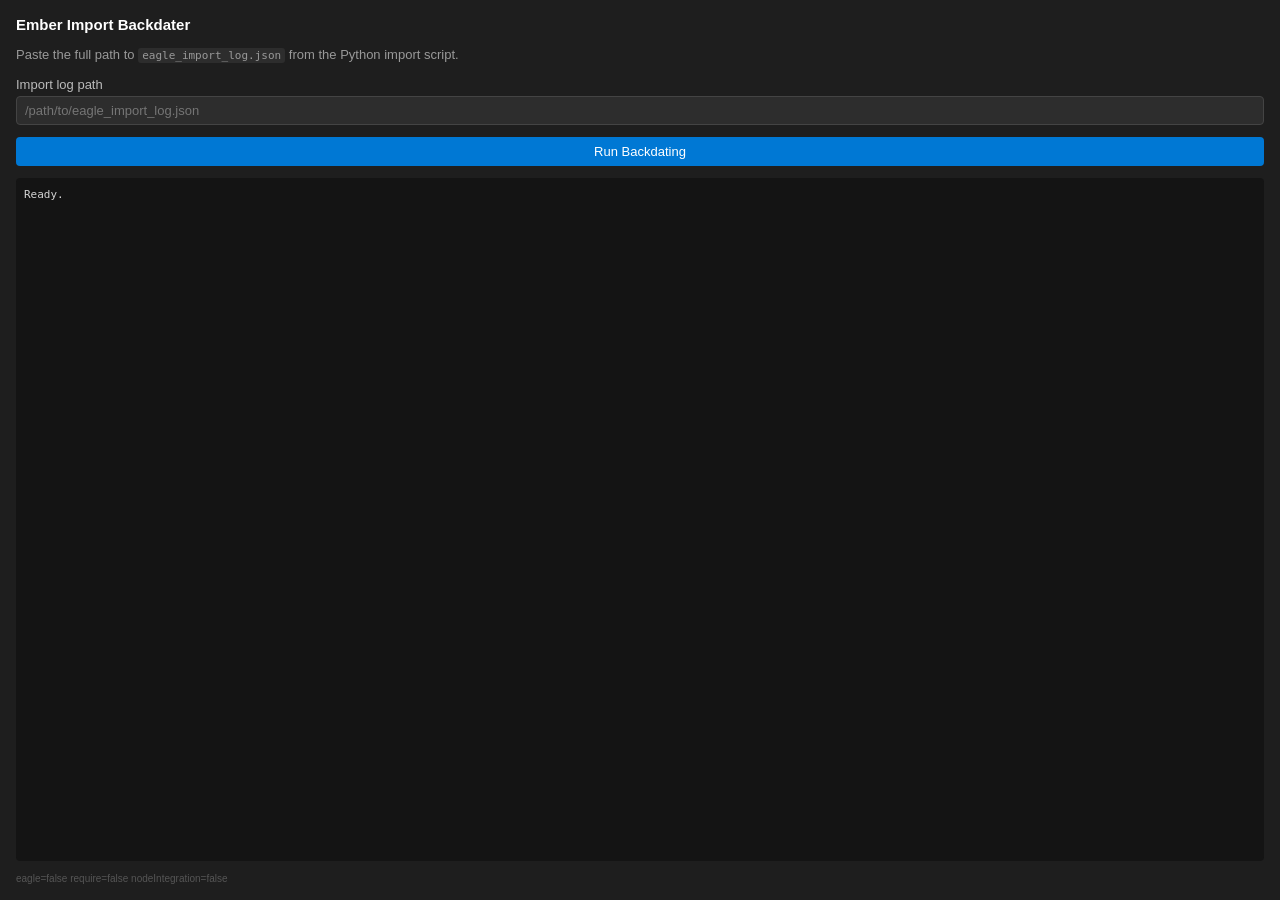
<file: md-ember-to-eagle/eagle-backdate-plugin/index.html>
<!DOCTYPE html>
<html lang="en">
<head>
  <meta charset="UTF-8">
  <title>Ember Import Backdater</title>
  <style>
    * { box-sizing: border-box; margin: 0; padding: 0; }
    body {
      font-family: -apple-system, BlinkMacSystemFont, "Segoe UI", sans-serif;
      font-size: 13px;
      background: #1e1e1e;
      color: #d4d4d4;
      padding: 16px;
      height: 100vh;
      display: flex;
      flex-direction: column;
      gap: 12px;
    }
    h2 { font-size: 15px; font-weight: 600; color: #fff; }
    p { line-height: 1.5; color: #999; }
    code { background: #2d2d2d; padding: 1px 4px; border-radius: 3px; font-size: 11px; }
    label { display: block; margin-bottom: 4px; color: #bbb; }
    input[type="text"] {
      width: 100%;
      padding: 6px 8px;
      background: #2d2d2d;
      border: 1px solid #444;
      border-radius: 4px;
      color: #d4d4d4;
      font-size: 13px;
    }
    input[type="text"]:focus { outline: none; border-color: #666; }
    button {
      padding: 7px 16px;
      border: none;
      border-radius: 4px;
      font-size: 13px;
      cursor: pointer;
      background: #0078d4;
      color: #fff;
    }
    button:disabled { background: #444; color: #777; cursor: default; }
    #log {
      flex: 1;
      overflow-y: auto;
      background: #141414;
      border-radius: 4px;
      padding: 8px;
      font-family: "SF Mono", Menlo, monospace;
      font-size: 11px;
      line-height: 1.6;
      white-space: pre-wrap;
    }
    .ok  { color: #6a9955; }
    .err { color: #f44747; }
    .inf { color: #569cd6; }
    #env { font-size: 10px; color: #555; margin-top: auto; }
  </style>
</head>
<body>
  <h2>Ember Import Backdater</h2>
  <p>Paste the full path to <code>eagle_import_log.json</code> from the Python import script.</p>

  <div>
    <label for="logPath">Import log path</label>
    <input type="text" id="logPath" placeholder="/path/to/eagle_import_log.json" />
  </div>

  <button id="runBtn" onclick="run()">Run Backdating</button>

  <div id="log">Ready.</div>
  <div id="env"></div>

  <script>
    // Show environment info so we can debug if needed
    const envDiv = document.getElementById('env');
    try {
      const hasEagle = typeof eagle !== 'undefined';
      const hasRequire = typeof require !== 'undefined';
      envDiv.textContent = `eagle=${hasEagle} require=${hasRequire} nodeIntegration=${hasRequire}`;
    } catch(e) {
      envDiv.textContent = 'env check failed: ' + e.message;
    }

    const logEl = document.getElementById('log');
    const btn   = document.getElementById('runBtn');

    function append(text, cls) {
      const span = document.createElement('span');
      if (cls) span.className = cls;
      span.textContent = text + '\n';
      logEl.appendChild(span);
      logEl.scrollTop = logEl.scrollHeight;
    }

    function readLogFile(path) {
      // Try Node fs first (available when Eagle enables nodeIntegration)
      try {
        const fs = require('fs');
        return fs.readFileSync(path, 'utf8');
      } catch (e1) {
        // Fall back to eagle.extraModule if available
        try {
          return eagle.extraModule.fs.readFileSync(path, 'utf8');
        } catch (e2) {
          throw new Error(`Cannot read file — Node fs: ${e1.message} | eagle.extraModule: ${e2.message}`);
        }
      }
    }

    async function run() {
      const logPath = document.getElementById('logPath').value.trim();
      if (!logPath) { append('Please enter a log file path.', 'err'); return; }

      btn.disabled = true;
      logEl.textContent = '';

      let entries;
      try {
        const raw = readLogFile(logPath);
        entries = JSON.parse(raw);
      } catch (e) {
        append('Failed to read log file: ' + e.message, 'err');
        btn.disabled = false;
        return;
      }

      append(`Loaded ${entries.length} entries from log.`, 'inf');

      let ok = 0, fail = 0, skip = 0;

      for (const entry of entries) {
        if (!entry.eagle_id) {
          append(`  skip  ${entry.name} — no Eagle ID`, 'err');
          skip++; continue;
        }
        if (!entry.snap_date_ms) {
          append(`  skip  ${entry.name} — no timestamp`, 'err');
          skip++; continue;
        }
        try {
          const item = await eagle.item.getById(entry.eagle_id);
          if (!item) {
            append(`  miss  ${entry.name} (${entry.eagle_id}) — not found`, 'err');
            fail++; continue;
          }
          item.importedAt = entry.snap_date_ms;
          await item.save();
          append(`  ok    ${entry.name} → ${new Date(entry.snap_date_ms).toISOString()}`, 'ok');
          ok++;
        } catch (e) {
          append(`  fail  ${entry.name}: ${e.message}`, 'err');
          fail++;
        }
      }

      append(`\nDone. ${ok} backdated, ${fail} failed, ${skip} skipped.`, 'inf');
      btn.disabled = false;
    }
  </script>
</body>
</html>
</file>
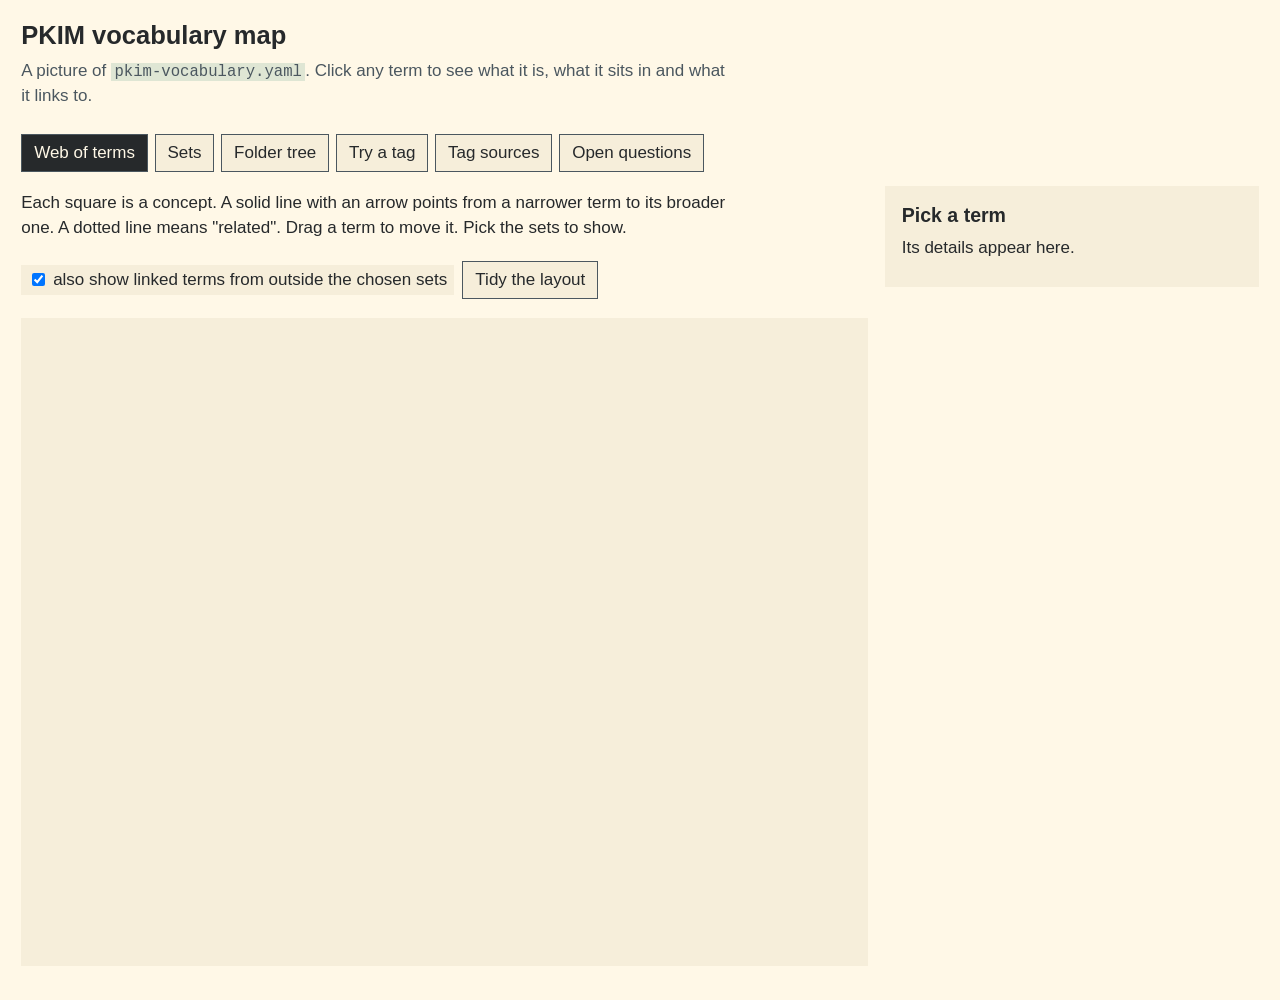
<file: md-pkim-schema/vocabulary-map.template.html>
<!DOCTYPE html>
<html lang="en-GB">
<head>
<meta charset="utf-8">
<meta name="viewport" content="width=device-width, initial-scale=1">
<title>PKIM vocabulary map</title>
<!--
  PKIM vocabulary map. One file, no build tools, works offline.
  The data is a copy of pkim-vocabulary.yaml, embedded below as JSON.
  To refresh it after editing the YAML, run:
    python3 md-tools-pkim/md-pkim-schema/build_vocabulary_map.py
  Do not edit the data block by hand: edit the YAML.
-->
<style>
:root{
  --ground:#FFF8E7; --panel:#F6EEDA; --ink:#26292B; --ink2:#4B575F; --rule:#DCCEB3; --accent:#bd463b; --sage:#DFE6D4;
  --g1:#bd463b; --g2:#0f8f7f; --g3:#a87c00; --g4:#2b6cb0; --g5:#7a8a00;
}
@media (prefers-color-scheme: dark){
  :root{ --ground:#2b2d2e; --panel:#343738; --ink:#E9E1CF; --ink2:#B9B3A4; --rule:#4B575F; --accent:#cf5f54; --sage:#3b4239;
    --g1:#cf5f54; --g2:#17a08d; --g3:#b38f10; --g4:#5489cc; --g5:#8c9e30; }
}
*{box-sizing:border-box}
html{font-size:17px}
body{margin:0;background:var(--ground);color:var(--ink);font-family:Karla,"Helvetica Neue",Helvetica,Arial,sans-serif;line-height:1.45}
header{padding:1rem 1.25rem .5rem}
h1{font-size:1.5rem;margin:0 0 .15rem}
h2{font-size:1.15rem;margin:1.2rem 0 .4rem}
h3{font-size:1rem;margin:.9rem 0 .3rem}
p{margin:.3rem 0 .6rem;max-width:42rem}
.sub{color:var(--ink2)}
nav{display:flex;gap:.4rem;flex-wrap:wrap;padding:.4rem 1.25rem .8rem}
button{font:inherit;color:var(--ink);background:var(--panel);border:1px solid var(--ink2);padding:.35rem .7rem;cursor:pointer;border-radius:0}
button[aria-pressed="true"],button.on{background:var(--ink);color:var(--ground)}
button:focus-visible,input:focus-visible,select:focus-visible{outline:3px solid var(--accent);outline-offset:2px}
main{display:grid;grid-template-columns:minmax(0,1fr) 22rem;gap:1rem;padding:0 1.25rem 2rem}
@media (max-width:60rem){main{grid-template-columns:1fr}}
#detail{background:var(--panel);padding:.9rem 1rem;align-self:start;position:sticky;top:.5rem;max-height:calc(100vh - 1rem);overflow:auto}
#detail h2{margin-top:0}
dl{margin:0}
dt{font-weight:700;margin-top:.55rem}
dd{margin:0}
.view{display:none}
.view.on{display:block}
.controls{display:flex;flex-wrap:wrap;gap:.35rem .5rem;align-items:center;margin:.2rem 0 .6rem}
label.chk{display:inline-flex;gap:.3rem;align-items:center;padding:.15rem .4rem;background:var(--panel)}
svg{width:100%;height:72vh;min-height:30rem;background:var(--panel);display:block;touch-action:none}
svg text{font-size:15px;fill:var(--ink);cursor:pointer;user-select:none}
svg .edge{stroke:var(--ink2);stroke-width:1.5;fill:none}
svg .edge.rel{stroke-dasharray:4 5;opacity:.75}
svg .node.sel text{font-weight:700;text-decoration:underline}
svg .dim{opacity:.4}
.sw{display:inline-block;width:.8rem;height:.8rem;vertical-align:-.05rem;margin-right:.35rem;border:2px solid currentColor}
.legend{display:flex;flex-wrap:wrap;gap:.3rem 1.1rem;margin:.5rem 0}
.legend span{white-space:nowrap}
.sets{display:grid;grid-template-columns:repeat(auto-fill,minmax(17rem,1fr));gap:1rem}
.set{background:var(--panel);padding:.7rem .8rem}
.set h3{margin-top:0}
.chips{display:flex;flex-wrap:wrap;gap:.3rem}
.chip{padding:.15rem .45rem;background:var(--ground);border:1px solid var(--rule);border-left-width:.5rem}
.chip.proposed{border-style:dashed;border-left-style:solid}
.chip.sel{outline:3px solid var(--accent)}
input[type=text],select{font:inherit;color:var(--ink);background:var(--ground);border:1px solid var(--ink2);padding:.35rem .5rem;border-radius:0}
input[type=text]{width:16rem;max-width:100%}
table{border-collapse:collapse;width:100%;margin:.4rem 0 1rem}
th,td{text-align:left;vertical-align:top;padding:.35rem .6rem .35rem 0;border-bottom:1px solid var(--rule)}
a{color:var(--accent)}
code{font-family:ui-monospace,Menlo,Consolas,monospace;font-size:.92em;background:var(--sage);padding:0 .2rem}
.yes{font-weight:700}
.no{font-weight:700;color:var(--accent)}
#result{background:var(--panel);padding:.8rem 1rem;max-width:46rem}
.tree ul{list-style:none;margin:0;padding-left:1.2rem;border-left:1px solid var(--rule)}
.tree>ul{padding-left:0;border-left:0}
.tree li{margin:.12rem 0}
</style>
</head>
<body>
<header>
  <h1>PKIM vocabulary map</h1>
  <p class="sub">A picture of <code>pkim-vocabulary.yaml</code>. Click any term to see what it is, what it sits in and what it links to. <span id="stamp"></span></p>
</header>
<nav id="tabs">
  <button data-view="web" aria-pressed="true">Web of terms</button>
  <button data-view="sets" aria-pressed="false">Sets</button>
  <button data-view="tree" aria-pressed="false">Folder tree</button>
  <button data-view="try" aria-pressed="false">Try a tag</button>
  <button data-view="sources" aria-pressed="false">Tag sources</button>
  <button data-view="open" aria-pressed="false">Open questions</button>
</nav>
<main>
<div>
  <section class="view on" id="v-web">
    <p>Each square is a concept. A solid line with an arrow points from a narrower term to its broader one. A dotted line means "related". Drag a term to move it. Pick the sets to show.</p>
    <div class="controls" id="webSchemes"></div>
    <div class="controls">
      <label class="chk"><input type="checkbox" id="neigh" checked> also show linked terms from outside the chosen sets</label>
      <button id="relayout">Tidy the layout</button>
    </div>
    <div class="legend" id="legend"></div>
    <svg id="svg" role="img" aria-label="Network of vocabulary concepts. The Sets tab shows the same terms as lists."><defs><marker id="arr" viewBox="0 0 10 10" refX="9" refY="5" markerWidth="7" markerHeight="7" orient="auto-start-reverse"><path d="M0 0L10 5L0 10z" fill="context-stroke"/></marker></defs><g id="edges"></g><g id="nodes"></g></svg>
  </section>
  <section class="view" id="v-sets">
    <p>Each box is a set (a scheme). A term can sit in more than one: those show a number. A dashed outline means "proposed, needs your yes".</p>
    <div class="controls"><input type="text" id="filter" placeholder="Filter terms" aria-label="Filter terms"></div>
    <div class="legend" id="legend2"></div>
    <div class="sets" id="sets"></div>
  </section>
  <section class="view" id="v-tree">
    <p>The topic tree from <code>books.txt</code>. One home per item: a file lives in one of these folders, and everything else it is about goes in tags.</p>
    <div class="tree" id="tree"></div>
  </section>
  <section class="view" id="v-try">
    <p>Type a tag and say where it came from. This shows how a tool would read it, using the rules in the vocabulary file.</p>
    <div class="controls">
      <label>Tag <input type="text" id="tagIn" value="troiscrayons"></label>
      <label>from <select id="srcIn"></select></label>
    </div>
    <div class="controls" id="examples"></div>
    <div id="result" aria-live="polite"></div>
  </section>
  <section class="view" id="v-sources">
    <h2>Whose words are these?</h2>
    <p>Tags are filed by where they came from and never merged. Only <code>mine</code> is shown as tags in other systems.</p>
    <div id="srcTable"></div>
    <h2>Entities</h2>
    <p>Real people, places and projects. Written with a prefix. Not concepts.</p>
    <div id="entTable"></div>
    <h2>Mappings</h2>
    <p>How to read a tag from another source without rewriting it. Only "exact" and "close" count as a match.</p>
    <div id="mapTable"></div>
    <h2>Identifier schemes</h2>
    <div id="idTable"></div>
  </section>
  <section class="view" id="v-open">
    <h2>Things waiting for your decision</h2>
    <p>Every note in the vocabulary file that starts with OPEN, every proposed concept, and every tag left unmapped on purpose.</p>
    <div id="openList"></div>
  </section>
</div>
<aside id="detail" aria-live="polite"><h2>Pick a term</h2><p>Its details appear here.</p></aside>
</main>
<script id="vocab-data" type="application/json">
/*VOCAB_JSON*/
</script>
<script>
"use strict";
const D = JSON.parse(document.getElementById("vocab-data").textContent);
const $ = (s) => document.querySelector(s);
const esc = (s) => String(s == null ? "" : s).replace(/[&<>"]/g, (c) => ({"&":"&amp;","<":"&lt;",">":"&gt;","\"":"&quot;"}[c]));
const GROUPS = [
  ["Formal quality", ["formal"]],
  ["Making", ["technique", "approach"]],
  ["Materials", ["material"]],
  ["Subjects and work types", ["anatomy", "subject", "genre", "work-type"]],
  ["Filing and teaching", ["topic", "theme", "pedagogy", "workflow"]]
];
const groupOf = (kind) => { const i = GROUPS.findIndex((g) => g[1].includes(kind)); return i < 0 ? 4 : i; };
const colour = (c) => "var(--g" + (groupOf(c.kind) + 1) + ")";
const C = {}; D.concepts.forEach((c) => { C[c.id] = c; });
const label = (c) => c.label || c.id;
const canon = (t) => String(t).trim().toLowerCase().replace(/[\s_]+/g, "-");
const ALIAS = {};
D.concepts.forEach((c) => { ALIAS[c.id] = c.id; (c.aliases || []).forEach((a) => { ALIAS[String(a).toLowerCase()] = c.id; ALIAS[canon(a)] = c.id; }); });
const narrower = {}; const relatedBoth = {};
D.concepts.forEach((c) => {
  (c.broader || []).forEach((b) => { (narrower[b] = narrower[b] || []).push(c.id); });
  (c.related || []).forEach((r) => { (relatedBoth[c.id] = relatedBoth[c.id] || new Set()).add(r); (relatedBoth[r] = relatedBoth[r] || new Set()).add(c.id); });
});
const kindLabel = {}; D.kinds.forEach((k) => { kindLabel[k.id] = k.label; });
const schemeById = {}; D.schemes.forEach((s) => { schemeById[s.id] = s; });
const srcById = {}; D.tag_sources.forEach((s) => { srcById[s.id] = s; });
let selected = null;
$("#stamp").textContent = "Data: " + D.schema + ", updated " + D.updated + ". " + D.concepts.length + " concepts.";

/* ---------- tabs ---------- */
document.querySelectorAll("#tabs button").forEach((b) => b.addEventListener("click", () => {
  document.querySelectorAll("#tabs button").forEach((x) => x.setAttribute("aria-pressed", x === b ? "true" : "false"));
  document.querySelectorAll(".view").forEach((v) => v.classList.toggle("on", v.id === "v-" + b.dataset.view));
}));
const legendHtml = GROUPS.map((g, i) => `<span><span class="sw" style="color:var(--g${i + 1});background:var(--g${i + 1})"></span>${esc(g[0])}</span>`).join("") +
  `<span><span class="sw" style="color:var(--ink2);background:transparent"></span>hollow or dashed = proposed</span>`;
$("#legend").innerHTML = legendHtml; $("#legend2").innerHTML = legendHtml;

/* ---------- detail panel ---------- */
const cbtn = (id) => C[id] ? `<button data-c="${esc(id)}">${esc(label(C[id]))}</button>` : `<code>${esc(id)}</code>`;
const renders = (tag) => [["Record", tag], ["Eagle", tag], ["Pinboard", tag], ["Obsidian", tag.replace(":", "/")], ["Are.na", "block metadata tags: " + tag]];
function lookedUp(c, key) { return !(key in c) ? "not looked up yet" : (c[key] === null ? "looked up: none" : c[key]); }
function showConcept(id) {
  const c = C[id]; if (!c) return; selected = id;
  const rel = [...(relatedBoth[id] || [])];
  const maps = D.mappings.filter((m) => m.to === id);
  let h = `<h2><span class="sw" style="color:${colour(c)};background:${c.status === "proposed" ? "transparent" : colour(c)}"></span>${esc(label(c))}</h2>`;
  h += `<p class="sub">${esc(kindLabel[c.kind] || c.kind)}${c.category ? " (" + esc(c.category) + ")" : ""} · ${esc(GROUPS[groupOf(c.kind)][0])} · <strong>${esc(c.status)}</strong></p><dl>`;
  if (c.definition) h += `<dt>Meaning</dt><dd>${esc(c.definition)}</dd>`;
  if (c.note) h += `<dt>Note</dt><dd>${esc(c.note)}</dd>`;
  h += `<dt>Id (what you type)</dt><dd><code>${esc(c.id)}</code></dd>`;
  if (c.path) h += `<dt>Folder</dt><dd><code>${esc(c.path)}</code></dd>`;
  if (c.aliases) h += `<dt>Also answers to</dt><dd>${c.aliases.map((a) => `<code>${esc(a)}</code>`).join(" ")}</dd>`;
  if (c.schemes) h += `<dt>In sets</dt><dd>${c.schemes.map((s) => esc((schemeById[s] || {}).label || s)).join(", ")}</dd>`;
  if (c.broader) h += `<dt>Broader</dt><dd class="chips">${c.broader.map(cbtn).join("")}</dd>`;
  if (narrower[id]) h += `<dt>Narrower</dt><dd class="chips">${narrower[id].map(cbtn).join("")}</dd>`;
  if (rel.length) h += `<dt>Related</dt><dd class="chips">${rel.map(cbtn).join("")}</dd>`;
  if (maps.length) h += `<dt>Other people's tags read as this</dt><dd>${maps.map((m) => `<code>${esc(m.tag)}</code> from ${esc(m.source)} (${esc(m.relation)})`).join("<br>")}</dd>`;
  h += `<dt>Getty AAT</dt><dd>${c.aat ? `<a href="http://vocab.getty.edu/aat/${esc(c.aat)}">${esc(c.aat)}</a> ${esc(c.aat_label || "")}<br><span class="sub">checked by: ${esc(c.aat_check || "not stated")}</span>` : esc(lookedUp(c, "aat"))}${c.aat_note ? `<br><span class="sub">${esc(c.aat_note)}</span>` : ""}</dd><dt>Wikidata</dt><dd>${c.wikidata ? `<a href="https://www.wikidata.org/wiki/${esc(c.wikidata)}">${esc(c.wikidata)}</a>` : esc(lookedUp(c, "wikidata"))}</dd>`;
  if (c.schema_org) h += `<dt>schema.org type</dt><dd>${esc(c.schema_org)}</dd>`;
  h += `<dt>Came from</dt><dd>${esc(c.origin)}</dd></dl>`;
  $("#detail").innerHTML = h;
  document.querySelectorAll(".chip").forEach((el) => el.classList.toggle("sel", el.dataset.c === id));
  paintSelection();
}
document.addEventListener("click", (e) => { const t = e.target.closest("[data-c]"); if (t) showConcept(t.dataset.c); });

/* ---------- web view ---------- */
const W = 1200, H = 800; const svg = $("#svg"); svg.setAttribute("viewBox", `0 0 ${W} ${H}`);
const pos = {}; let vis = []; let edges = [];
const chosen = new Set(["elements-of-art", "principles-of-design"]);
$("#webSchemes").innerHTML = D.schemes.map((s) => `<label class="chk"><input type="checkbox" data-s="${esc(s.id)}" ${chosen.has(s.id) ? "checked" : ""}> ${esc(s.label)}</label>`).join("") +
  `<label class="chk"><input type="checkbox" data-s="__none"> Not in any set</label>`;
$("#webSchemes").addEventListener("change", (e) => { const s = e.target.dataset.s; if (!s) return; e.target.checked ? chosen.add(s) : chosen.delete(s); buildWeb(true); });
$("#neigh").addEventListener("change", () => buildWeb(true));
$("#relayout").addEventListener("click", () => { vis.forEach((id) => { delete pos[id]; }); buildWeb(true); });
function inChosen(c) { return (c.schemes || []).some((s) => chosen.has(s)) || (!c.schemes && chosen.has("__none")); }
function buildWeb(sim) {
  const core = D.concepts.filter(inChosen).map((c) => c.id); const set = new Set(core);
  if ($("#neigh").checked) core.forEach((id) => { (C[id].broader || []).forEach((b) => set.add(b)); (narrower[id] || []).forEach((n) => set.add(n)); (relatedBoth[id] || []).forEach((r) => set.add(r)); });
  vis = [...set].filter((id) => C[id]); edges = []; const seen = new Set();
  vis.forEach((id) => {
    (C[id].broader || []).forEach((b) => { if (set.has(b)) edges.push([id, b, "b"]); });
    (relatedBoth[id] || []).forEach((r) => { const k = [id, r].sort().join("|"); if (set.has(r) && !seen.has(k)) { seen.add(k); edges.push([id, r, "r"]); } });
  });
  vis.forEach((id, i) => { if (!pos[id]) { const a = i * 2.399963, r = 40 + 18 * Math.sqrt(i); pos[id] = {x: W / 2 + r * Math.cos(a), y: H / 2 + r * Math.sin(a) * 0.7}; } });
  if (sim) simulate(400);
  draw();
}
function simulate(steps) {
  const n = vis.length; if (!n) return; const k = Math.max(42, Math.min(120, Math.sqrt(W * H / n) * 0.62));
  for (let it = 0; it < steps; it++) {
    const t = 40 * (1 - it / steps) + 1; const f = {}; vis.forEach((id) => { f[id] = {x: 0, y: 0}; });
    for (let i = 0; i < n; i++) for (let j = i + 1; j < n; j++) {
      const a = pos[vis[i]], b = pos[vis[j]]; let dx = (a.x - b.x) * 0.55, dy = a.y - b.y; let d = Math.sqrt(dx * dx + dy * dy) || 0.01; if (d > 3.5 * k) continue; const r = k * k / d;
      f[vis[i]].x += dx / d * r; f[vis[i]].y += dy / d * r; f[vis[j]].x -= dx / d * r; f[vis[j]].y -= dy / d * r;
    }
    edges.forEach(([s, o, ty]) => { const a = pos[s], b = pos[o]; const dx = a.x - b.x, dy = a.y - b.y; const d = Math.sqrt(dx * dx + dy * dy) || 0.01; const r = d * d / (k * 1.6) * (ty === "b" ? 1 : 0.5);
      f[s].x -= dx / d * r; f[s].y -= dy / d * r; f[o].x += dx / d * r; f[o].y += dy / d * r; });
    vis.forEach((id) => { const p = pos[id]; if (p.pin) return; f[id].x += (W / 2 - 70 - p.x) * 0.1; f[id].y += (H / 2 - p.y) * 0.16;
      const m = Math.sqrt(f[id].x * f[id].x + f[id].y * f[id].y) || 0.01; p.x += f[id].x / m * Math.min(m, t); p.y += f[id].y / m * Math.min(m, t);
      p.x = Math.max(20, Math.min(W - 170, p.x)); p.y = Math.max(20, Math.min(H - 20, p.y)); });
  }
}
function draw() {
  $("#edges").innerHTML = edges.map(([s, o, ty], i) => `<line class="edge ${ty === "r" ? "rel" : ""}" data-e="${i}" ${ty === "b" ? "marker-end=\"url(#arr)\"" : ""}/>`).join("");
  $("#nodes").innerHTML = vis.map((id) => { const c = C[id]; const col = colour(c);
    return `<g class="node" data-n="${esc(id)}"><rect x="-7" y="-7" width="14" height="14" stroke="${col}" stroke-width="3" fill="${c.status === "proposed" ? "var(--panel)" : col}"/><text x="13" y="5" data-c="${esc(id)}">${esc(label(c))}</text><title>${esc(label(c))}: ${esc(kindLabel[c.kind] || c.kind)}</title></g>`; }).join("");
  place(); paintSelection();
}
function place() {
  document.querySelectorAll("#nodes .node").forEach((g) => { const p = pos[g.dataset.n]; g.setAttribute("transform", `translate(${p.x.toFixed(1)},${p.y.toFixed(1)})`); });
  document.querySelectorAll("#edges line").forEach((l) => { const [s, o] = edges[+l.dataset.e]; const a = pos[s], b = pos[o]; const dx = b.x - a.x, dy = b.y - a.y, d = Math.sqrt(dx * dx + dy * dy) || 1;
    l.setAttribute("x1", a.x + dx / d * 10); l.setAttribute("y1", a.y + dy / d * 10); l.setAttribute("x2", b.x - dx / d * 12); l.setAttribute("y2", b.y - dy / d * 12); });
}
function paintSelection() {
  const near = new Set(); if (selected) { near.add(selected); edges.forEach(([s, o]) => { if (s === selected) near.add(o); if (o === selected) near.add(s); }); }
  const on = selected && vis.includes(selected);
  document.querySelectorAll("#nodes .node").forEach((g) => { g.classList.toggle("sel", g.dataset.n === selected); g.classList.toggle("dim", !!on && !near.has(g.dataset.n)); });
  document.querySelectorAll("#edges line").forEach((l) => { const [s, o] = edges[+l.dataset.e]; l.classList.toggle("dim", !!on && s !== selected && o !== selected); });
}
let drag = null;
function svgPoint(e) { const r = svg.getBoundingClientRect(); const sc = Math.min(r.width / W, r.height / H); const ox = (r.width - W * sc) / 2, oy = (r.height - H * sc) / 2; return {x: (e.clientX - r.left - ox) / sc, y: (e.clientY - r.top - oy) / sc}; }
svg.addEventListener("pointerdown", (e) => { const g = e.target.closest(".node"); if (!g) return; drag = g.dataset.n; svg.setPointerCapture(e.pointerId); });
svg.addEventListener("pointermove", (e) => { if (!drag) return; const p = svgPoint(e); pos[drag].x = p.x; pos[drag].y = p.y; pos[drag].pin = true; place(); });
svg.addEventListener("pointerup", () => { if (drag) showConcept(drag); drag = null; });

/* ---------- sets view ---------- */
function chip(c) { return `<button class="chip ${c.status === "proposed" ? "proposed" : ""}" data-c="${esc(c.id)}" style="border-left-color:${colour(c)}">${esc(label(c))}${(c.schemes || []).length > 1 ? " ×" + c.schemes.length : ""}</button>`; }
function buildSets() {
  const q = canon($("#filter").value || ""); const hit = (c) => !q || canon(label(c)).includes(q) || c.id.includes(q) || (c.aliases || []).some((a) => canon(a).includes(q));
  let h = "";
  D.schemes.forEach((s) => { if (s.id === "topics") return; const m = D.concepts.filter((c) => (c.schemes || []).includes(s.id) && hit(c)); if (!m.length && q) return;
    h += `<div class="set"><h3>${esc(s.label)} (${m.length})</h3><p class="sub">${s.strict ? "Closed list." : "Open list."}${s.applies_to ? " For " + esc(s.applies_to.join(", ")) + " notes only." : ""} ${esc(s.note || "")}</p><div class="chips">${m.map(chip).join("")}</div></div>`; });
  const loose = D.concepts.filter((c) => !c.schemes && hit(c)); const byKind = {};
  loose.forEach((c) => { (byKind[c.kind] = byKind[c.kind] || []).push(c); });
  Object.keys(byKind).forEach((k) => { h += `<div class="set"><h3>No set: ${esc(kindLabel[k] || k)} (${byKind[k].length})</h3><p class="sub">Concepts that are not in a named set.</p><div class="chips">${byKind[k].map(chip).join("")}</div></div>`; });
  $("#sets").innerHTML = h;
}
$("#filter").addEventListener("input", buildSets);

/* ---------- tree view ---------- */
function buildTree() {
  const t = D.concepts.filter((c) => (c.schemes || []).includes("topics")); const kids = {}; const roots = [];
  t.forEach((c) => { if (c.broader && c.broader.length) (kids[c.broader[0]] = kids[c.broader[0]] || []).push(c); else roots.push(c); });
  const ul = (list) => "<ul>" + list.map((c) => `<li><button class="chip" data-c="${esc(c.id)}" style="border-left-color:${colour(c)}">${esc(label(c))}</button>${kids[c.id] ? ul(kids[c.id]) : ""}</li>`).join("") + "</ul>";
  $("#tree").innerHTML = ul(roots);
}

/* ---------- try a tag ---------- */
$("#srcIn").innerHTML = D.tag_sources.map((s) => `<option value="${esc(s.id)}">${esc(s.id)}: ${esc(s.label)}</option>`).join("");
const EX = [["troiscrayons", "eagle"], ["Coloured Pencil", "mine"], ["llm", "pinboard"], ["generative", "pinboard"], ["paint-markmaking", "eagle"], ["artist:schiele", "eagle"], ["kennedyspacecenter", "flickr"], ["IFTTT", "pinboard"], ["class:primavera", "mine"], ["tbwp", "eagle"]];
$("#examples").innerHTML = "Try: " + EX.map((e) => `<button data-ex="${esc(e[0])}|${esc(e[1])}">${esc(e[0])} (${esc(e[1])})</button>`).join("");
$("#examples").addEventListener("click", (e) => { const b = e.target.closest("[data-ex]"); if (!b) return; const [t, s] = b.dataset.ex.split("|"); $("#tagIn").value = t; $("#srcIn").value = s; tryTag(); });
function entityOf(tag) {
  const t = tag.trim(); if (t.startsWith("@")) return {prefix: "person or org", value: canon(t.slice(1)), note: "The @ shorthand. A tool must ask whether this is a person or an organisation."};
  const i = t.indexOf(":"); if (i < 1 || t.includes("=")) return null; const p = t.slice(0, i).toLowerCase() + ":";
  const ep = D.entity_prefixes.find((x) => x.id + ":" === p || (x.accepts || []).includes(p)); return ep ? {prefix: ep.id, value: canon(t.slice(i + 1)), label: ep.label, alias: ep.id + ":" !== p ? p : null} : null;
}
function tryTag() {
  const raw = $("#tagIn").value; const sid = $("#srcIn").value; const src = srcById[sid]; if (!raw.trim()) { $("#result").innerHTML = ""; return; }
  let h = `<h3>${esc(raw)} <span class="sub">from ${esc(sid)}</span></h3>`;
  h += `<p>Whose words: <strong>${esc(src.author)}</strong>. Trust: ${esc(src.trust)}. Stored in <code>tag_sets.${esc(sid)}</code> ${src.form === "canonical" ? "in canonical form" : "exactly as given"}.</p>`;
  const m = D.mappings.find((x) => x.source === sid && x.tag === raw.trim());
  const um = (D.unmapped || []).find((x) => x.source === sid && x.tag === raw.trim());
  const ent = entityOf(raw); let target = null; let counts = false;
  if (m) { counts = m.relation === "exact" || m.relation === "close"; target = m.to;
    h += `<p>A mapping exists: read as <strong>${C[m.to] ? cbtn(m.to) : "<code>" + esc(m.to) + "</code>"}</strong>, relation <strong>${esc(m.relation)}</strong>. ${counts ? "<span class=\"yes\">This counts as a match.</span>" : "<span class=\"no\">This does not count as a match.</span> The concept is only " + esc(m.relation) + "."}${m.note ? " Note: " + esc(m.note) + "." : ""}</p>`;
  } else if (um) { h += `<p><span class="no">Left unmapped on purpose.</span> ${esc(um.note)}.</p>`;
  } else if (ent) { target = ent.prefix + ":" + ent.value; counts = src.author === "me";
    h += `<p>This is an <strong>entity</strong>, not a concept: ${esc(ent.label || ent.prefix)}. Canonical form <code>${esc(target)}</code>.${ent.alias ? " <code>" + esc(ent.alias) + "</code> is accepted and rewritten." : ""}${ent.note ? " " + esc(ent.note) : ""}</p>`;
  } else if (src.author === "me") { const id = ALIAS[raw.trim().toLowerCase()] || ALIAS[canon(raw)];
    if (id) { target = id; counts = true; h += `<p><span class="yes">Matches the concept ${cbtn(id)}</span>${id !== canon(raw) ? " through an alias" : ""}. Canonical tag: <code>${esc(id)}</code>.</p>`; }
    else { target = canon(raw); h += `<p>No concept matches. That is fine: it stays a free tag, <code>${esc(canon(raw))}</code>. Add a concept to the vocabulary file if it earns one.</p>`; }
  } else { const id = ALIAS[raw.trim().toLowerCase()] || ALIAS[canon(raw)];
    h += `<p><span class="no">Not interpreted.</span> These are not your words, and there is no mapping for this tag. It is kept as given and used for search only.${id ? " It happens to look like the concept " + cbtn(id) + ". Add a mapping if they really mean the same." : ""}</p>`; }
  h += `<p>Becoming one of your tags: ${src.promote ? "<strong>" + esc(src.promote) + "</strong>" : "it already is"}${src.promote === "review" ? " (only after you approve it)" : src.promote === "exact" ? " (automatic, on an exact concept match only)" : src.promote === "never" ? " (stays where it is)" : ""}.</p>`;
  if (target && (sid === "mine" || counts)) h += `<table><tr><th>System</th><th>How <code>${esc(target)}</code> appears</th></tr>${renders(target).map((r) => `<tr><td>${esc(r[0])}</td><td><code>${esc(r[1])}</code></td></tr>`).join("")}</table>`;
  $("#result").innerHTML = h;
}
$("#tagIn").addEventListener("input", tryTag); $("#srcIn").addEventListener("change", tryTag);

/* ---------- sources and tables ---------- */
function table(cols, rows) { return "<table><tr>" + cols.map((c) => `<th>${esc(c)}</th>`).join("") + "</tr>" + rows.map((r) => "<tr>" + r.map((c) => `<td>${c}</td>`).join("") + "</tr>").join("") + "</table>"; }
function buildTables() {
  let h = ""; [["me", "Mine"], ["others", "Other people's"], ["machine", "Machine-made"]].forEach(([a, t]) => {
    h += `<h3>${t}</h3>` + table(["Set", "What it holds", "Trust", "Shown as tags in", "Can become mine"], D.tag_sources.filter((s) => s.author === a).map((s) =>
      [`<code>${esc(s.id)}</code>`, esc(s.label) + (s.note ? `<br><span class="sub">${esc(s.note)}</span>` : ""), esc(s.trust), esc((s.show_as_tags_in || []).join(", ") || "nowhere"), esc(s.promote || "already is")])); });
  $("#srcTable").innerHTML = h;
  $("#entTable").innerHTML = table(["Prefix", "Means", "Example", "Also accepts", "Note"], D.entity_prefixes.map((e) => [`<code>${esc(e.id)}:</code>`, esc(e.label), `<code>${esc(e.example)}</code>`, esc((e.accepts || []).join(" ")), esc(e.note || "")]));
  $("#mapTable").innerHTML = table(["From", "Tag", "Read as", "Relation", "Counts?", "Note"], D.mappings.map((m) => [esc(m.source), `<code>${esc(m.tag)}</code>`, C[m.to] ? cbtn(m.to) : `<code>${esc(m.to)}</code>`, esc(m.relation), (m.relation === "exact" || m.relation === "close") ? "yes" : "<span class=\"no\">no</span>", esc(m.note || "")]));
  $("#idTable").innerHTML = table(["Scheme", "What", "For", "Address pattern"], D.identifier_schemes.map((s) => [`<code>${esc(s.id)}</code>`, esc(s.label) + (s.note ? `<br><span class="sub">${esc(s.note)}</span>` : ""), esc((s["for"] || []).join(", ")), s.url ? `<code>${esc(s.url)}</code>` : ""]));
  let o = "<h3>Open questions in the notes</h3><ul>";
  D.concepts.filter((c) => /^OPEN/.test(c.note || "")).forEach((c) => { o += `<li>${cbtn(c.id)} ${esc(c.note)}</li>`; });
  D.entity_prefixes.filter((e) => /OPEN/.test(e.note || "")).forEach((e) => { o += `<li><code>${esc(e.id)}:</code> ${esc(e.note)}</li>`; });
  D.tag_sources.filter((s) => /Needs Kim/.test(s.note || "")).forEach((s) => { o += `<li><code>${esc(s.id)}</code> ${esc(s.note)}</li>`; });
  o += "</ul><h3>Proposed concepts (need your yes)</h3><div class=\"chips\">" + D.concepts.filter((c) => c.status === "proposed").map(chip).join("") + "</div>";
  o += "<h3>Tags left unmapped on purpose</h3>" + table(["From", "Tag", "Why"], (D.unmapped || []).map((u) => [esc(u.source), `<code>${esc(u.tag)}</code>`, esc(u.note)]));
  o += "<h3>Mappings with a note to check</h3>" + table(["From", "Tag", "Read as", "Note"], D.mappings.filter((m) => m.note).map((m) => [esc(m.source), `<code>${esc(m.tag)}</code>`, `<code>${esc(m.to)}</code>`, esc(m.note)]));
  $("#openList").innerHTML = o;
}
buildWeb(true); buildSets(); buildTree(); buildTables(); tryTag(); showConcept("line");
</script>
</body>
</html>
</file>
